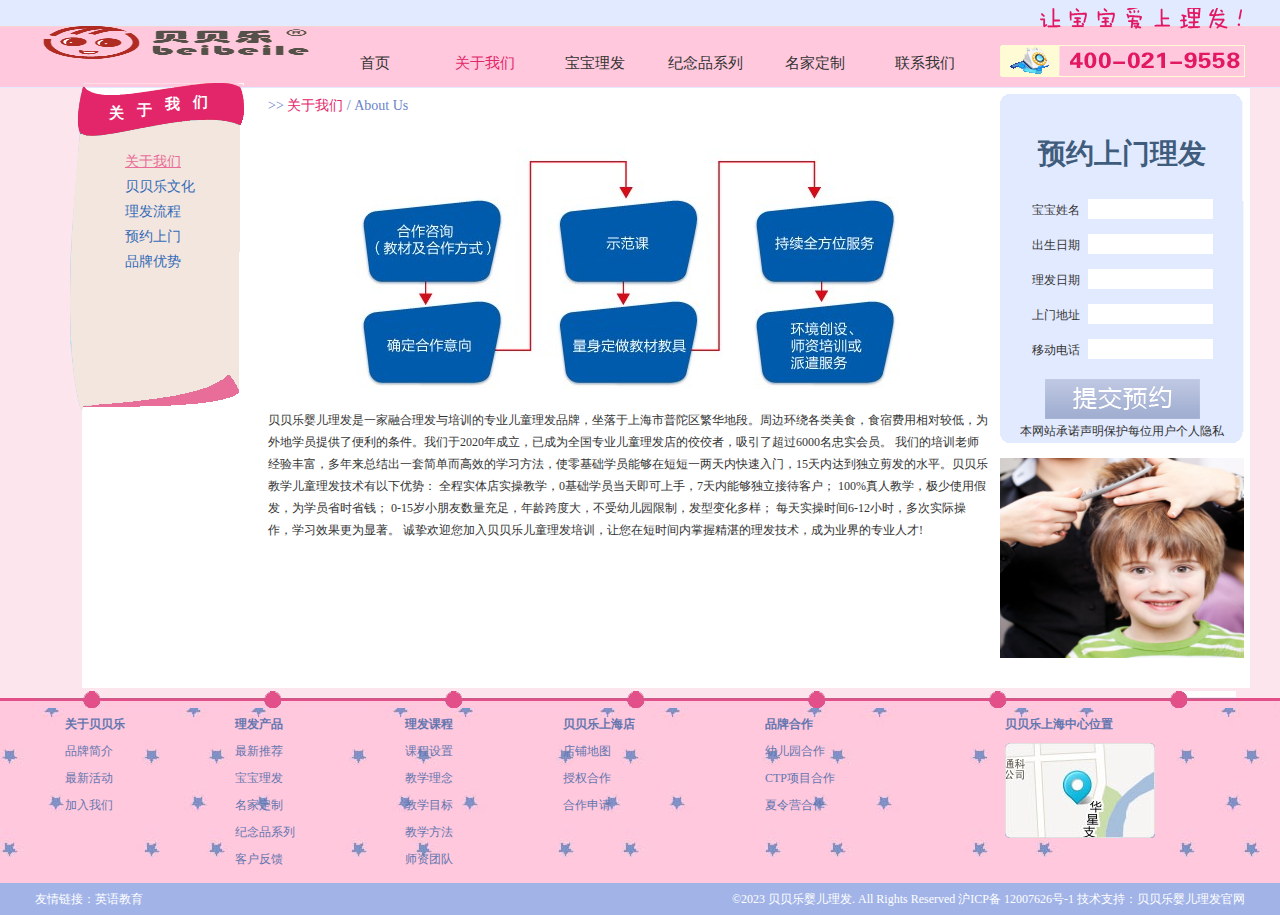
<file: about.html>
<!DOCTYPE html
    PUBLIC "-//W3C//DTD XHTML 1.0 Transitional//EN" "http://www.w3.org/TR/xhtml1/DTD/xhtml1-transitional.dtd">
<html xmlns="http://www.w3.org/1999/xhtml">


<head>
    <meta http-equiv="Content-Type" content="text/html; charset=utf-8" />
    <title>贝贝乐婴儿理发</title>
    <link type="text/css" href="css/css.css" rel="stylesheet" />
</head>

<body style="background:#fde5ee;">
    <div class="header">
        <div class="top">
            <h1 class="logo">
                <a href="index.html"><img src="images/logo.png" width="283" height="87" alt="贝贝乐婴儿理发" /></a>
            </h1>
            <ul class="nav">
                <li><a href="index.html">首页</a></li>
                <li class="navCur"><a href="about.html">关于我们</a></li>
                <li><a href="baby.html">宝宝理发</a></li>
                <li><a href="jinian.html">纪念品系列</a></li>
                <li><a href="mingjia.html">名家定制</a></li>
                <li><a href="contact.html">联系我们</a></li>
                <div class="clears"></div>
            </ul><!--nav/-->
            <img src="images/hengfu.png" width="205" height="22" class="hengfu" />
            <img src="images/phone.png" width="245" height="32" class="phone" />
        </div><!--top/-->
    </div><!--header/-->
    <div class="cont">
        <div class="contLeft">
            <div class="leftList">
                <h2>
                    <span class="ti1">关</span><span class="ti2">于</span><span class="ti3">我</span><span
                        class="ti4">们</span>
                </h2>
                <ul class="leftNav">
                    <li class="leftNavCur"><a href="#">关于我们</a></li>
                    <li><a href="#">贝贝乐文化</a></li>
                    <li><a href="#">理发流程</a></li>
                    <li><a href="#">预约上门</a></li>
                    <li><a href="#">品牌优势</a></li>
                </ul><!--leftNav/-->
            </div><!--leftList/-->
        </div><!--contLeft/-->
        <div class="contMid">
            <div class="positions">
                &gt;&gt; <span>关于我们</span> / About Us
            </div><!--positions/-->
            <div class="about">
                <div class="aboutimg"><img src="images/liucheng.jpg" width="546" height="266" /></div>

                贝贝乐婴儿理发是一家融合理发与培训的专业儿童理发品牌，坐落于上海市普陀区繁华地段。周边环绕各类美食，食宿费用相对较低，为外地学员提供了便利的条件。我们于2020年成立，已成为全国专业儿童理发店的佼佼者，吸引了超过6000名忠实会员。

                我们的培训老师经验丰富，多年来总结出一套简单而高效的学习方法，使零基础学员能够在短短一两天内快速入门，15天内达到独立剪发的水平。贝贝乐教学儿童理发技术有以下优势：

                全程实体店实操教学，0基础学员当天即可上手，7天内能够独立接待客户；
                100%真人教学，极少使用假发，为学员省时省钱；
                0-15岁小朋友数量充足，年龄跨度大，不受幼儿园限制，发型变化多样；
                每天实操时间6-12小时，多次实际操作，学习效果更为显著。

                诚挚欢迎您加入贝贝乐儿童理发培训，让您在短时间内掌握精湛的理发技术，成为业界的专业人才!

            </div><!--about/-->
        </div><!--contMid/-->
        <div class="contRight">
            <form class="login" style="position:static;">
                <h2>预约上门理发</h2>
                <div class="loginList">
                    <label>宝宝姓名</label>
                    <input type="text" />
                </div><!--loginList/-->
                <div class="loginList">
                    <label>出生日期</label>
                    <input type="text" />
                </div><!--loginList/-->
                <div class="loginList">
                    <label>理发日期</label>
                    <input type="text" />
                </div><!--loginList/-->
                <div class="loginList">
                    <label>上门地址</label>
                    <input type="text" />
                </div><!--loginList/-->
                <div class="loginList">
                    <label>移动电话</label>
                    <input type="text" />
                </div><!--loginList/-->
                <div class="sub">
                    <input type="image" src="images/sub.png" />
                </div><!--sub/-->
                <div class="loginText">
                    本网站承诺声明保护每位用户个人隐私
                </div>
            </form><!--login/-->
            <br />
            <img src="images/Flash.jpg" width="244" height="200" />
        </div><!--contRight/-->
        <div class="clears"></div>
    </div><!--cont/-->
    <div class="footNav">
        <div class="footNavBox">
            <img src="images/yuan.png" width="1201" height="17" class="yuan" />
            <ul class="fot1">
                <li><strong><a href="#">关于贝贝乐</a></strong></li>
                <li><a href="#">品牌简介</a></li>
                <li><a href="#">最新活动</a></li>
                <li><a href="#">加入我们</a></li>
            </ul>
            <ul class="fot2">
                <li><strong><a href="#">理发产品</a></strong></li>
                <li><a href="#">最新推荐</a></li>
                <li><a href="#">宝宝理发</a></li>
                <li><a href="#">名家定制</a></li>
                <li><a href="#">纪念品系列</a></li>
                <li><a href="#">客户反馈</a></li>
            </ul>
            <ul class="fot3">
                <li><strong><a href="#">理发课程</a></strong></li>
                <li><a href="#">课程设置</a></li>
                <li><a href="#">教学理念</a></li>
                <li><a href="#">教学目标</a></li>
                <li><a href="#">教学方法</a></li>
                <li><a href="#">师资团队</a></li>
            </ul>
            <ul class="fot4">
                <li><strong><a href="#">贝贝乐上海店</a></strong></li>
                <li><a href="#">店铺地图</a></li>
                <li><a href="#">授权合作</a></li>
                <li><a href="#">合作申请</a></li>
            </ul>
            <ul class="fot5">
                <li><strong><a href="#">品牌合作</a></strong></li>
                <li><a href="#">幼儿园合作</a></li>
                <li><a href="#">CTP项目合作</a></li>
                <li><a href="#">夏令营合作</a></li>
            </ul>
            <ul class="fot6">
                <li><strong><a href="#">贝贝乐上海中心位置</a></strong></li>
                <li>
                    <img src="images/footMap.jpg" width="150" height="95" />
                </li>
            </ul>
            <div class="clears"></div>
        </div><!--footNavBox-->
    </div><!--footNav-->
    <div class="footer">
        <div class="copy">
            友情链接：英语教育
            <span class="copyRight">
                ©2023 贝贝乐婴儿理发. All Rights Reserved 沪ICP备 12007626号-1
                技术支持：<a href="https://youku.com/" target="_blank">贝贝乐婴儿理发官网</a>
            </span>
        </div><!--copy/-->
    </div><!--footer/-->
</body>

</html>
</file>
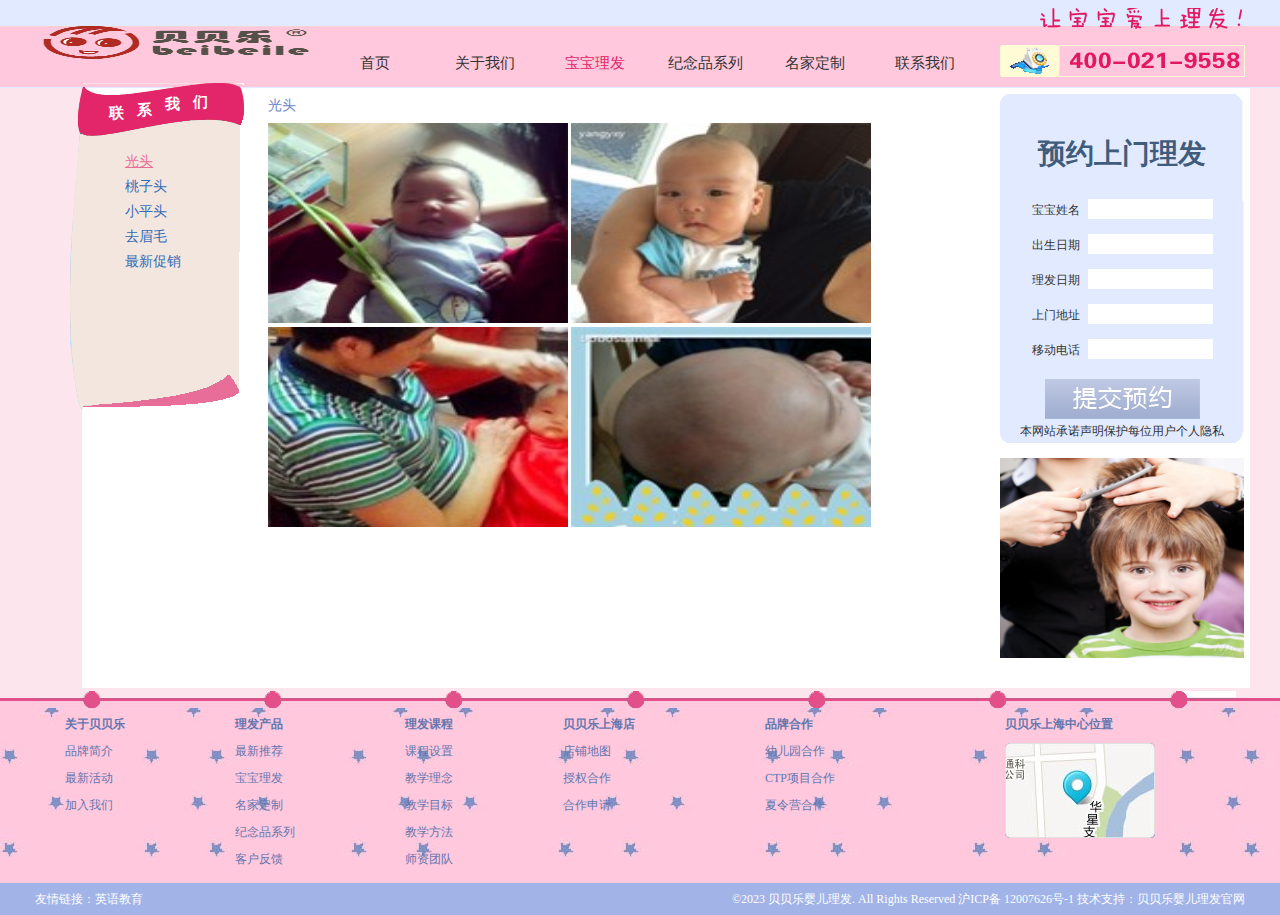
<file: baby.html>
<!DOCTYPE html
    PUBLIC "-//W3C//DTD XHTML 1.0 Transitional//EN" "http://www.w3.org/TR/xhtml1/DTD/xhtml1-transitional.dtd">
<html xmlns="http://www.w3.org/1999/xhtml">

<head>
    <meta http-equiv="Content-Type" content="text/html; charset=utf-8" />
    <title>贝贝乐婴儿理发</title>
    <link type="text/css" href="css/css.css" rel="stylesheet" />
</head>

<body style="background:#fde5ee;">
    <div class="header">
        <div class="top">
            <h1 class="logo">
                <a href="index.html"><img src="images/logo.png" width="283" height="87" alt="贝贝乐婴儿理发" /></a>
            </h1>
            <ul class="nav">
                <li><a href="index.html">首页</a></li>
                <li><a href="about.html">关于我们</a></li>
                <li class="navCur"><a href="baby.html">宝宝理发</a></li>
                <li><a href="jinian.html">纪念品系列</a></li>
                <li><a href="mingjia.html">名家定制</a></li>
                <li><a href="contact.html">联系我们</a></li>
                <div class="clears"></div>
            </ul><!--nav/-->
            <img src="images/hengfu.png" width="205" height="22" class="hengfu" />
            <img src="images/phone.png" width="245" height="32" class="phone" />
        </div><!--top/-->
    </div><!--header/-->
    <div class="cont">
        <div class="contLeft">
            <div class="leftList">
                <h2>
                    <span class="ti1">联</span><span class="ti2">系</span><span class="ti3">我</span><span
                        class="ti4">们</span>
                </h2>
                <ul class="leftNav">
                    <li class="leftNavCur"><a href="#">光头</a></li>
                    <li><a href="#">桃子头</a></li>
                    <li><a href="#">小平头</a></li>
                    <li><a href="#">去眉毛</a></li>
                    <li><a href="#">最新促销</a></li>
                </ul><!--leftNav/-->
            </div><!--leftList/-->
        </div><!--contLeft/-->
        <div class="contMid">
            <div class="positions">光头</div><!--positions/-->
            <div class="baby">
                <img src="images/guang1.jpg" alt="可爱的小光头" width="300" height="200" />
                <img src="images/guang2.jpg" alt="可爱的小光头" width="300" height="200" />
                <img src="images/guang3.jpg" alt="可爱的小光头" width="300" height="200" />
                <img src="images/guang4.jpg" alt="可爱的小光头" width="300" height="200" />
            </div><!--baby/-->
        </div><!--contMid/-->
        <div class="contRight">
            <form class="login" style="position:static;">
                <h2>预约上门理发</h2>
                <div class="loginList">
                    <label>宝宝姓名</label>
                    <input type="text" />
                </div><!--loginList/-->
                <div class="loginList">
                    <label>出生日期</label>
                    <input type="text" />
                </div><!--loginList/-->
                <div class="loginList">
                    <label>理发日期</label>
                    <input type="text" />
                </div><!--loginList/-->
                <div class="loginList">
                    <label>上门地址</label>
                    <input type="text" />
                </div><!--loginList/-->
                <div class="loginList">
                    <label>移动电话</label>
                    <input type="text" />
                </div><!--loginList/-->
                <div class="sub">
                    <input type="image" src="images/sub.png" />
                </div><!--sub/-->
                <div class="loginText">
                    本网站承诺声明保护每位用户个人隐私
                </div>
            </form><!--login/-->
            <br />
            <img src="images/Flash.jpg" width="244" height="200" />
        </div><!--contRight/-->
        <div class="clears"></div>
    </div><!--cont/-->
    <div class="footNav">
        <div class="footNavBox">
            <img src="images/yuan.png" width="1201" height="17" class="yuan" />
            <ul class="fot1">
                <li><strong><a href="#">关于贝贝乐</a></strong></li>
                <li><a href="#">品牌简介</a></li>
                <li><a href="#">最新活动</a></li>
                <li><a href="#">加入我们</a></li>
            </ul>
            <ul class="fot2">
                <li><strong><a href="#">理发产品</a></strong></li>
                <li><a href="#">最新推荐</a></li>
                <li><a href="#">宝宝理发</a></li>
                <li><a href="#">名家定制</a></li>
                <li><a href="#">纪念品系列</a></li>
                <li><a href="#">客户反馈</a></li>
            </ul>
            <ul class="fot3">
                <li><strong><a href="#">理发课程</a></strong></li>
                <li><a href="#">课程设置</a></li>
                <li><a href="#">教学理念</a></li>
                <li><a href="#">教学目标</a></li>
                <li><a href="#">教学方法</a></li>
                <li><a href="#">师资团队</a></li>
            </ul>
            <ul class="fot4">
                <li><strong><a href="#">贝贝乐上海店</a></strong></li>
                <li><a href="#">店铺地图</a></li>
                <li><a href="#">授权合作</a></li>
                <li><a href="#">合作申请</a></li>
            </ul>
            <ul class="fot5">
                <li><strong><a href="#">品牌合作</a></strong></li>
                <li><a href="#">幼儿园合作</a></li>
                <li><a href="#">CTP项目合作</a></li>
                <li><a href="#">夏令营合作</a></li>
            </ul>
            <ul class="fot6">
                <li><strong><a href="#">贝贝乐上海中心位置</a></strong></li>
                <li>
                    <img src="images/footMap.jpg" width="150" height="95" />
                </li>
            </ul>
            <div class="clears"></div>
        </div><!--footNavBox-->
    </div><!--footNav-->
    <div class="footer">
        <div class="copy">
            友情链接：英语教育
            <span class="copyRight">
                ©2023 贝贝乐婴儿理发. All Rights Reserved 沪ICP备 12007626号-1
                技术支持：<a href="https://youku.com/" target="_blank">贝贝乐婴儿理发官网</a>
            </span>
        </div><!--copy/-->
    </div><!--footer/-->
</body>

</html>
</file>
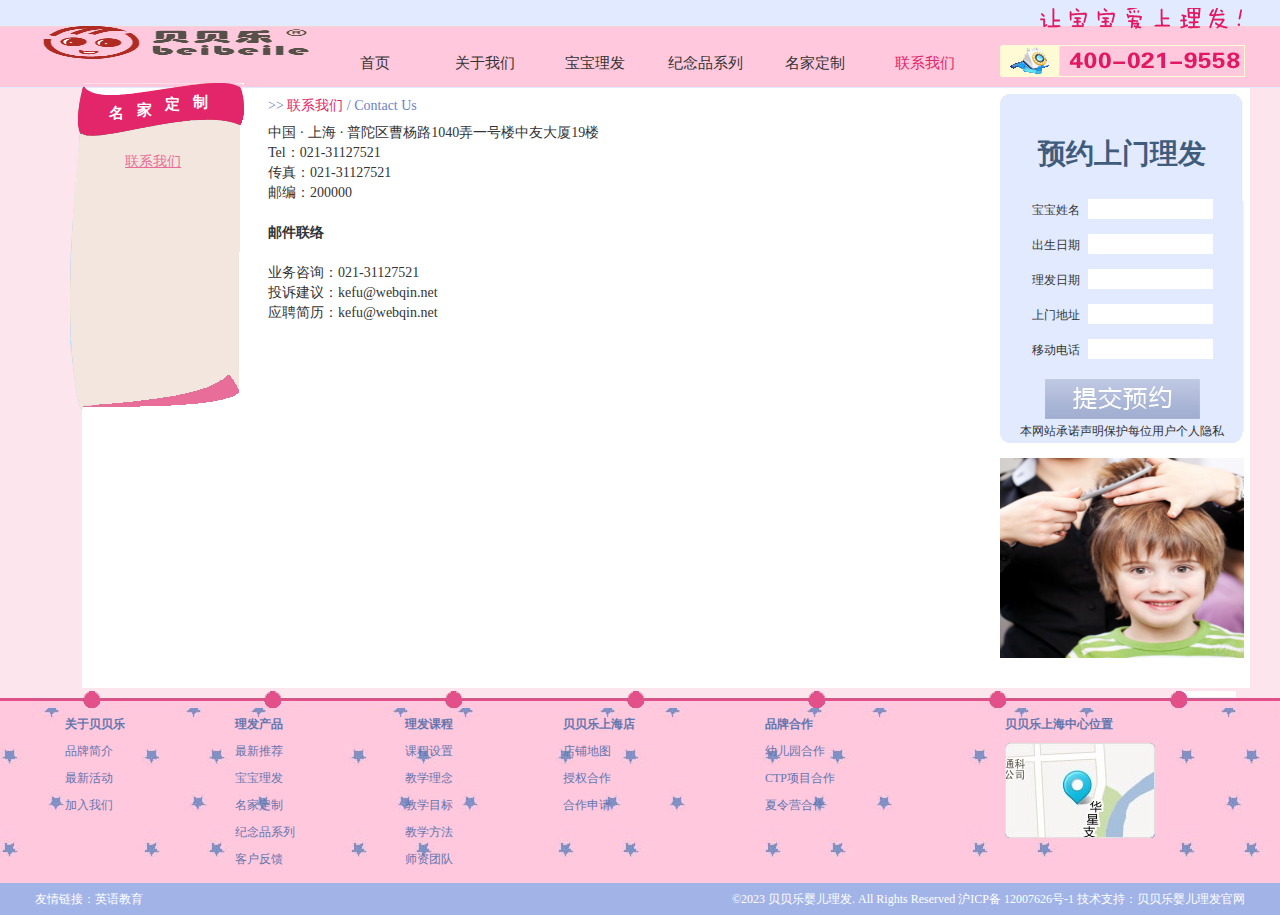
<file: contact.html>
<!DOCTYPE html
    PUBLIC "-//W3C//DTD XHTML 1.0 Transitional//EN" "http://www.w3.org/TR/xhtml1/DTD/xhtml1-transitional.dtd">
<html xmlns="http://www.w3.org/1999/xhtml">

<head>
    <meta http-equiv="Content-Type" content="text/html; charset=utf-8" />
    <title>贝贝乐婴儿理发</title>
    <link type="text/css" href="css/css.css" rel="stylesheet" />
</head>

<body style="background:#fde5ee;">
    <div class="header">
        <div class="top">
            <h1 class="logo">
                <a href="index.html"><img src="images/logo.png" width="283" height="87" alt="贝贝乐婴儿理发" /></a>
            </h1>
            <ul class="nav">
                <li><a href="index.html">首页</a></li>
                <li><a href="about.html">关于我们</a></li>
                <li><a href="baby.html">宝宝理发</a></li>
                <li><a href="jinian.html">纪念品系列</a></li>
                <li><a href="mingjia.html">名家定制</a></li>
                <li class="navCur"><a href="contact.html">联系我们</a></li>
                <div class="clears"></div>
            </ul><!--nav/-->
            <img src="images/hengfu.png" width="205" height="22" class="hengfu" />
            <img src="images/phone.png" width="245" height="32" class="phone" />
        </div><!--top/-->
    </div><!--header/-->
    <div class="cont">
        <div class="contLeft">
            <div class="leftList">
                <h2>
                    <span class="ti1">名</span><span class="ti2">家</span><span class="ti3">定</span><span
                        class="ti4">制</span>
                </h2>
                <ul class="leftNav">
                    <li class="leftNavCur"><a href="#">联系我们</a></li>
                </ul><!--leftNav/-->
            </div><!--leftList/-->
        </div><!--contLeft/-->
        <div class="contMid">
            <div class="positions">
                &gt;&gt; <span>联系我们</span> / Contact Us
            </div><!--positions/-->
            <div class="contact">
                中国 · 上海 · 普陀区曹杨路1040弄一号楼中友大厦19楼<br />
                Tel：021-31127521 <br />
                传真：021-31127521 <br />
                邮编：200000<br /><br />
                <strong>邮件联络</strong><br /><br />

                业务咨询：021-31127521<br />
                投诉建议：kefu@webqin.net <br />
                应聘简历：kefu@webqin.net<br /><br />
            </div><!--contact/-->
        </div><!--contMid/-->
        <div class="contRight">
            <form class="login" style="position:static;">
                <h2>预约上门理发</h2>
                <div class="loginList">
                    <label>宝宝姓名</label>
                    <input type="text" />
                </div><!--loginList/-->
                <div class="loginList">
                    <label>出生日期</label>
                    <input type="text" />
                </div><!--loginList/-->
                <div class="loginList">
                    <label>理发日期</label>
                    <input type="text" />
                </div><!--loginList/-->
                <div class="loginList">
                    <label>上门地址</label>
                    <input type="text" />
                </div><!--loginList/-->
                <div class="loginList">
                    <label>移动电话</label>
                    <input type="text" />
                </div><!--loginList/-->
                <div class="sub">
                    <input type="image" src="images/sub.png" />
                </div><!--sub/-->
                <div class="loginText">
                    本网站承诺声明保护每位用户个人隐私
                </div>
            </form><!--login/-->
            <br />
            <img src="images/Flash.jpg" width="244" height="200"/>
        </div><!--contRight/-->
        <div class="clears"></div>
    </div><!--cont/-->
    <div class="footNav">
        <div class="footNavBox">
            <img src="images/yuan.png" width="1201" height="17" class="yuan" />
            <ul class="fot1">
                <li><strong><a href="#">关于贝贝乐</a></strong></li>
                <li><a href="#">品牌简介</a></li>
                <li><a href="#">最新活动</a></li>
                <li><a href="#">加入我们</a></li>
            </ul>
            <ul class="fot2">
                <li><strong><a href="#">理发产品</a></strong></li>
                <li><a href="#">最新推荐</a></li>
                <li><a href="#">宝宝理发</a></li>
                <li><a href="#">名家定制</a></li>
                <li><a href="#">纪念品系列</a></li>
                <li><a href="#">客户反馈</a></li>
            </ul>
            <ul class="fot3">
                <li><strong><a href="#">理发课程</a></strong></li>
                <li><a href="#">课程设置</a></li>
                <li><a href="#">教学理念</a></li>
                <li><a href="#">教学目标</a></li>
                <li><a href="#">教学方法</a></li>
                <li><a href="#">师资团队</a></li>
            </ul>
            <ul class="fot4">
                <li><strong><a href="#">贝贝乐上海店</a></strong></li>
                <li><a href="#">店铺地图</a></li>
                <li><a href="#">授权合作</a></li>
                <li><a href="#">合作申请</a></li>
            </ul>
            <ul class="fot5">
                <li><strong><a href="#">品牌合作</a></strong></li>
                <li><a href="#">幼儿园合作</a></li>
                <li><a href="#">CTP项目合作</a></li>
                <li><a href="#">夏令营合作</a></li>
            </ul>
            <ul class="fot6">
                <li><strong><a href="#">贝贝乐上海中心位置</a></strong></li>
                <li>
                    <img src="images/footMap.jpg" width="150" height="95" />
                </li>
            </ul>
            <div class="clears"></div>
        </div><!--footNavBox-->
    </div><!--footNav-->
    <div class="footer">
        <div class="copy">
            友情链接：英语教育
            <span class="copyRight">
                ©2023 贝贝乐婴儿理发. All Rights Reserved 沪ICP备 12007626号-1
                技术支持：<a href="https://youku.com/" target="_blank">贝贝乐婴儿理发官网</a>
            </span>
        </div><!--copy/-->
    </div><!--footer/-->
</body>

</html>
</file>
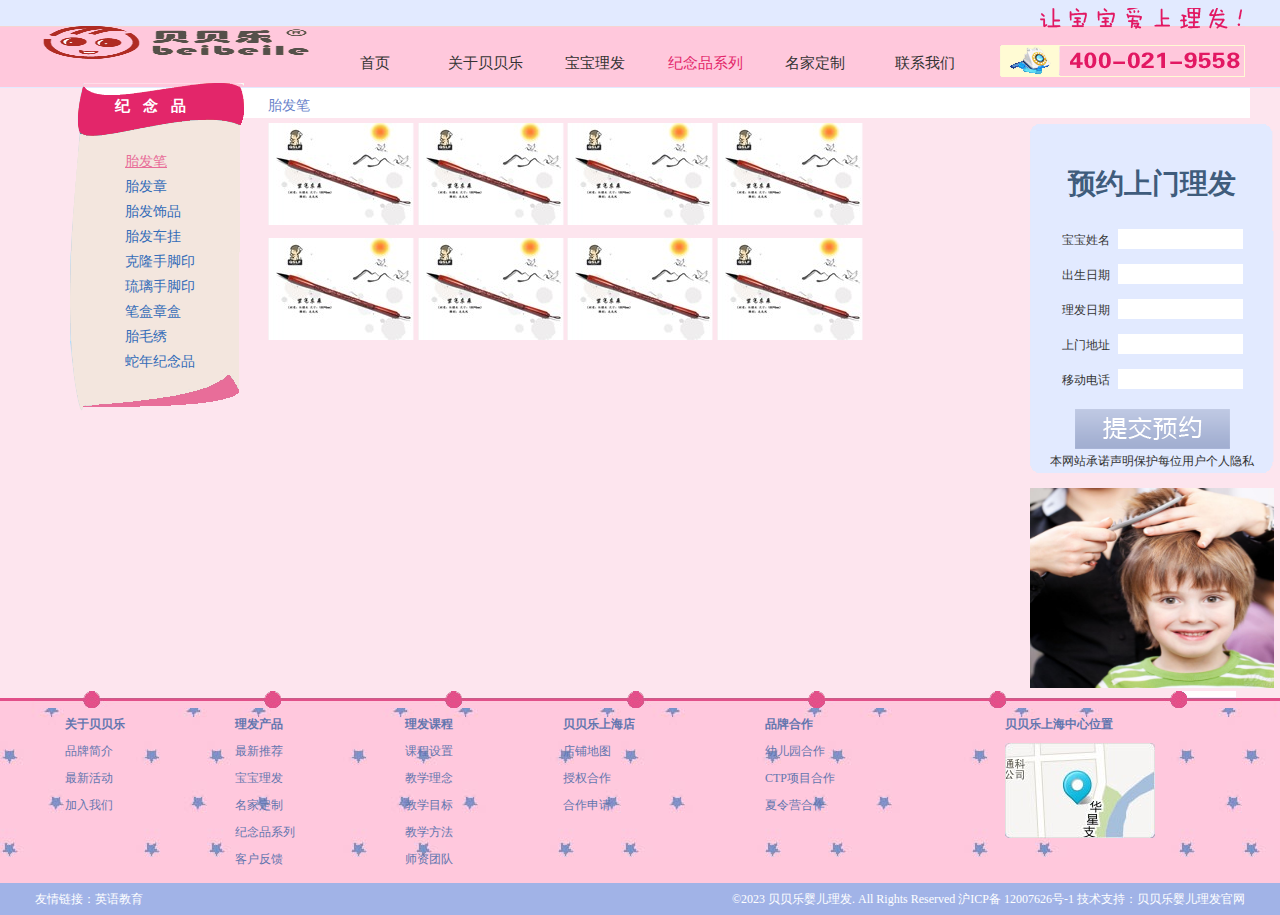
<file: jinian.html>
<!DOCTYPE html
  PUBLIC "-//W3C//DTD XHTML 1.0 Transitional//EN" "http://www.w3.org/TR/xhtml1/DTD/xhtml1-transitional.dtd">
<html xmlns="http://www.w3.org/1999/xhtml">

<head>
  <meta http-equiv="Content-Type" content="text/html; charset=utf-8" />
  <title>贝贝乐婴儿理发</title>
  <link type="text/css" href="css/css.css" rel="stylesheet" />
</head>

<body style="background:#fde5ee;">
  <div class="header">
    <div class="top">
      <h1 class="logo">
        <a href="index.html"><img src="images/logo.png" width="283" height="87" alt="贝贝乐婴儿理发" /></a>
      </h1>
      <ul class="nav">
        <li><a href="index.html">首页</a></li>
        <li><a href="about.html">关于贝贝乐</a></li>
        <li><a href="baby.html">宝宝理发</a></li>
        <li class="navCur"><a href="jinian.html">纪念品系列</a></li>
        <li><a href="mingjia.html">名家定制</a></li>
        <li><a href="contact.html">联系我们</a></li>
        <div class="clears"></div>
      </ul><!--nav/-->
      <img src="images/hengfu.png" width="205" height="22" class="hengfu" />
      <img src="images/phone.png" width="245" height="32" class="phone" />
    </div><!--top/-->
  </div><!--header/-->
  <div class="cont">
    <div class="contLeft">
      <div class="leftList">
        <h2>
          <span class="ti">纪念品</span>
        </h2>
        <ul class="leftNav">
          <li class="leftNavCur"><a href="#">胎发笔</a></li>
          <li><a href="#">胎发章</a></li>
          <li><a href="#">胎发饰品</a></li>
          <li><a href="#">胎发车挂</a></li>
          <li><a href="#">克隆手脚印</a></li>
          <li><a href="#">琉璃手脚印</a></li>
          <li><a href="#">笔盒章盒</a></li>
          <li><a href="#">胎毛绣</a></li>
          <li><a href="#">蛇年纪念品</a></li>
        </ul><!--leftNav/-->
      </div><!--leftList/-->
    </div><!--contLeft/-->
    <div class="contMid">
      <div class="positions">胎发笔
      <div class="jinian">
        <img src="images/jinian.jpg" width="146" height="102" />
        <img src="images/jinian.jpg" width="146" height="102" />
        <img src="images/jinian.jpg" width="146" height="102" />
        <img src="images/jinian.jpg" width="146" height="102" />
        <img src="images/jinian.jpg" width="146" height="102" />
        <img src="images/jinian.jpg" width="146" height="102" />
        <img src="images/jinian.jpg" width="146" height="102" />
        <img src="images/jinian.jpg" width="146" height="102" />
      </div><!--jinian/-->
    </div><!--contMid/-->
    

        <div class="clears"></div>
      </div><!--baby/-->
    </div><!--contMid/-->
    <div class="contRight">
      <form class="login" style="position:static;">
        <h2>预约上门理发</h2>
        <div class="loginList">
          <label>宝宝姓名</label>
          <input type="text" />
        </div><!--loginList/-->
        <div class="loginList">
          <label>出生日期</label>
          <input type="text" />
        </div><!--loginList/-->
        <div class="loginList">
          <label>理发日期</label>
          <input type="text" />
        </div><!--loginList/-->
        <div class="loginList">
          <label>上门地址</label>
          <input type="text" />
        </div><!--loginList/-->
        <div class="loginList">
          <label>移动电话</label>
          <input type="text" />
        </div><!--loginList/-->
        <div class="sub">
          <input type="image" src="images/sub.png" />
        </div><!--sub/-->
        <div class="loginText">
          本网站承诺声明保护每位用户个人隐私
        </div>
      </form><!--login/-->
      <br />
      <img src="images/Flash.jpg" width="244" height="200" />
    </div><!--contRight/-->
    <div class="clears"></div>
  </div><!--cont/-->
  <div class="footNav">
    <div class="footNavBox">
      <img src="images/yuan.png" width="1201" height="17" class="yuan" />
      <ul class="fot1">
        <li><strong><a href="#">关于贝贝乐</a></strong></li>
        <li><a href="#">品牌简介</a></li>
        <li><a href="#">最新活动</a></li>
        <li><a href="#">加入我们</a></li>
      </ul>
      <ul class="fot2">
        <li><strong><a href="#">理发产品</a></strong></li>
        <li><a href="#">最新推荐</a></li>
        <li><a href="#">宝宝理发</a></li>
        <li><a href="#">名家定制</a></li>
        <li><a href="#">纪念品系列</a></li>
        <li><a href="#">客户反馈</a></li>
      </ul>
      <ul class="fot3">
        <li><strong><a href="#">理发课程</a></strong></li>
        <li><a href="#">课程设置</a></li>
        <li><a href="#">教学理念</a></li>
        <li><a href="#">教学目标</a></li>
        <li><a href="#">教学方法</a></li>
        <li><a href="#">师资团队</a></li>
      </ul>
      <ul class="fot4">
        <li><strong><a href="#">贝贝乐上海店</a></strong></li>
        <li><a href="#">店铺地图</a></li>
        <li><a href="#">授权合作</a></li>
        <li><a href="#">合作申请</a></li>
      </ul>
      <ul class="fot5">
        <li><strong><a href="#">品牌合作</a></strong></li>
        <li><a href="#">幼儿园合作</a></li>
        <li><a href="#">CTP项目合作</a></li>
        <li><a href="#">夏令营合作</a></li>
      </ul>
      <ul class="fot6">
        <li><strong><a href="#">贝贝乐上海中心位置</a></strong></li>
        <li>
          <img src="images/footMap.jpg" width="150" height="95" />
        </li>
      </ul>
      <div class="clears"></div>
    </div><!--footNavBox-->
  </div><!--footNav-->
  <div class="footer">
    <div class="copy">
      友情链接：英语教育
      <span class="copyRight">
        ©2023 贝贝乐婴儿理发. All Rights Reserved 沪ICP备 12007626号-1
        技术支持：<a href="https://youku.com/" target="_blank">贝贝乐婴儿理发官网</a>
      </span>
    </div><!--copy/-->
  </div><!--footer/-->
</body>

</html>
</file>
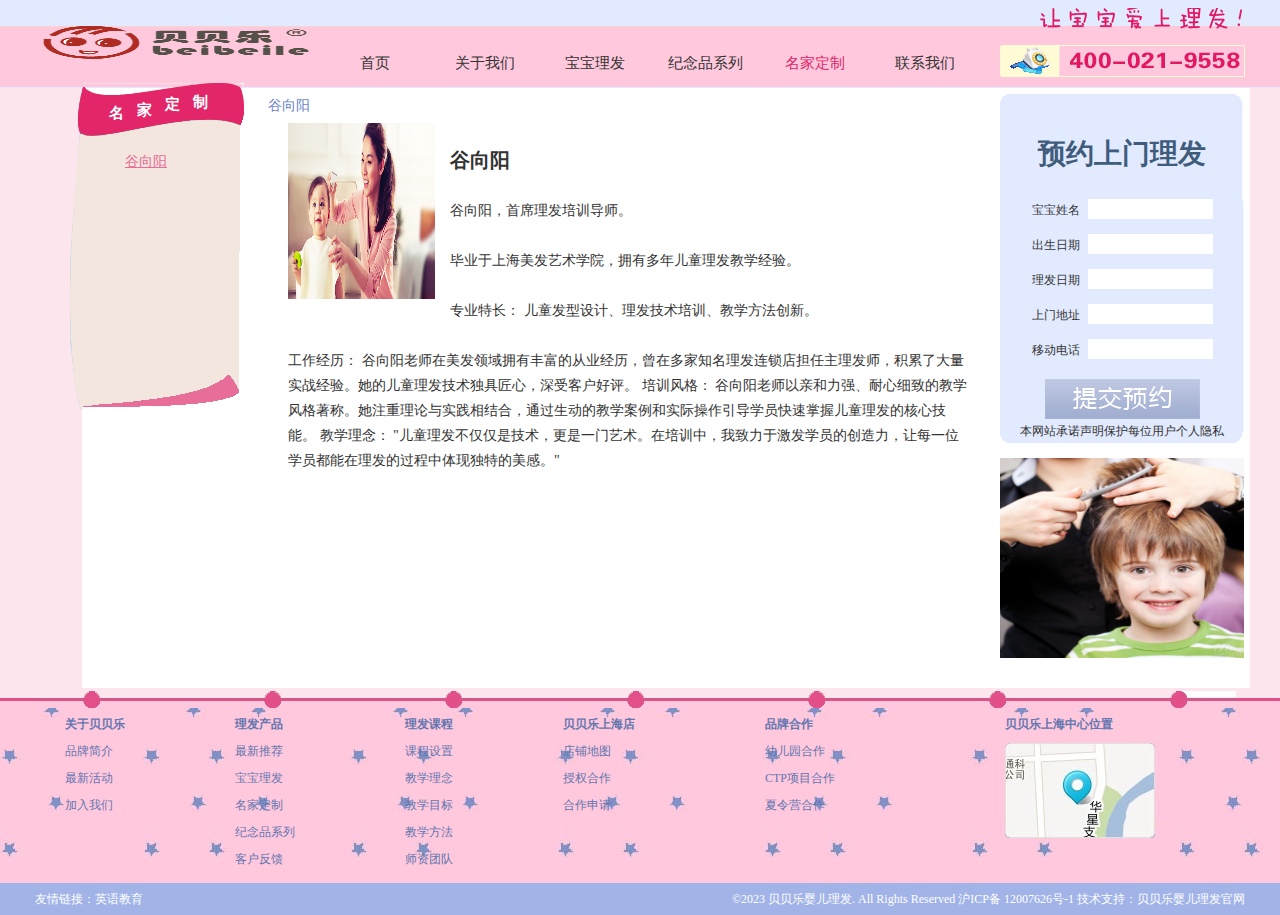
<file: mingjia.html>
<!DOCTYPE html PUBLIC "-//W3C//DTD XHTML 1.0 Transitional//EN" "http://www.w3.org/TR/xhtml1/DTD/xhtml1-transitional.dtd">
<html xmlns="http://www.w3.org/1999/xhtml">

<head>
    <meta http-equiv="Content-Type" content="text/html; charset=utf-8" />
    <title>贝贝乐婴儿理发</title>
    <link type="text/css" href="css/css.css" rel="stylesheet" />
</head>

<body style="background:#fde5ee;">
    <div class="header">
        <div class="top">
            <h1 class="logo">
                <a href="index.html"><img src="images/logo.png" width="283" height="87" alt="贝贝乐婴儿理发" /></a>
            </h1>
            <ul class="nav">
                <li><a href="index.html">首页</a></li>
                <li><a href="about.html">关于我们</a></li>
                <li><a href="baby.html">宝宝理发</a></li>
                <li><a href="jinian.html">纪念品系列</a></li>
                <li class="navCur"><a href="mingjia.html">名家定制</a></li>
                <li><a href="contact.html">联系我们</a></li>
                <div class="clears"></div>
            </ul><!--nav/-->
            <img src="images/hengfu.png" width="205" height="22" class="hengfu" />
            <img src="images/phone.png" width="245" height="32" class="phone" />
        </div><!--top/-->
    </div><!--header/-->
    <div class="cont">
        <div class="contLeft">
            <div class="leftList">
                <h2>
                    <span class="ti1">名</span><span class="ti2">家</span><span class="ti3">定</span><span class="ti4">制</span>
                </h2>
                <ul class="leftNav">
                    <li class="leftNavCur"><a href="#">谷向阳</a></li>
                </ul><!--leftNav/-->
            </div><!--leftList/-->
        </div><!--contLeft/-->
        <div class="contMid">
            <div class="positions">谷向阳
            </div><!--positions/-->
            <div class="mingjia">
                <img class="mingjiaimg" src="images/mingjia.jpg" width="147" height="176" /><br />
                <strong style="font-size:20px;">谷向阳</strong><br /><br />
                谷向阳，首席理发培训导师。<br /><br />

                毕业于上海美发艺术学院，拥有多年儿童理发教学经验。<br />
                <br />
                专业特长： 儿童发型设计、理发技术培训、教学方法创新。<br />
                <br />
                工作经历： 谷向阳老师在美发领域拥有丰富的从业经历，曾在多家知名理发连锁店担任主理发师，积累了大量实战经验。她的儿童理发技术独具匠心，深受客户好评。
                培训风格： 谷向阳老师以亲和力强、耐心细致的教学风格著称。她注重理论与实践相结合，通过生动的教学案例和实际操作引导学员快速掌握儿童理发的核心技能。

                教学理念： "儿童理发不仅仅是技术，更是一门艺术。在培训中，我致力于激发学员的创造力，让每一位学员都能在理发的过程中体现独特的美感。"

            </div><!--mingjia/-->
        </div><!--contMid/-->
        <div class="contRight">
            <form class="login" style="position:static;">
                <h2>预约上门理发</h2>
                <div class="loginList">
                    <label>宝宝姓名</label>
                    <input type="text" />
                </div><!--loginList/-->
                <div class="loginList">
                    <label>出生日期</label>
                    <input type="text" />
                </div><!--loginList/-->
                <div class="loginList">
                    <label>理发日期</label>
                    <input type="text" />
                </div><!--loginList/-->
                <div class="loginList">
                    <label>上门地址</label>
                    <input type="text" />
                </div><!--loginList/-->
                <div class="loginList">
                    <label>移动电话</label>
                    <input type="text" />
                </div><!--loginList/-->
                <div class="sub">
                    <input type="image" src="images/sub.png" />
                </div><!--sub/-->
                <div class="loginText">
                    本网站承诺声明保护每位用户个人隐私
                </div>
            </form><!--login/-->
            <br />
            <img src="images/Flash.jpg" width="244" height="200"/>
        </div><!--contRight/-->
        <div class="clears"></div>
    </div><!--cont/-->
    <div class="footNav">
      <div class="footNavBox">
          <img src="images/yuan.png" width="1201" height="17" class="yuan" />
          <ul class="fot1">
              <li><strong><a href="#">关于贝贝乐</a></strong></li>
              <li><a href="#">品牌简介</a></li>
              <li><a href="#">最新活动</a></li>
              <li><a href="#">加入我们</a></li>
          </ul>
          <ul class="fot2">
              <li><strong><a href="#">理发产品</a></strong></li>
              <li><a href="#">最新推荐</a></li>
              <li><a href="#">宝宝理发</a></li>
              <li><a href="#">名家定制</a></li>
              <li><a href="#">纪念品系列</a></li>
              <li><a href="#">客户反馈</a></li>
          </ul>
          <ul class="fot3">
              <li><strong><a href="#">理发课程</a></strong></li>
              <li><a href="#">课程设置</a></li>
              <li><a href="#">教学理念</a></li>
              <li><a href="#">教学目标</a></li>
              <li><a href="#">教学方法</a></li>
              <li><a href="#">师资团队</a></li>
          </ul>
          <ul class="fot4">
              <li><strong><a href="#">贝贝乐上海店</a></strong></li>
              <li><a href="#">店铺地图</a></li>
              <li><a href="#">授权合作</a></li>
              <li><a href="#">合作申请</a></li>
          </ul>
          <ul class="fot5">
              <li><strong><a href="#">品牌合作</a></strong></li>
              <li><a href="#">幼儿园合作</a></li>
              <li><a href="#">CTP项目合作</a></li>
              <li><a href="#">夏令营合作</a></li>
          </ul>
          <ul class="fot6">
              <li><strong><a href="#">贝贝乐上海中心位置</a></strong></li>
              <li>
                  <img src="images/footMap.jpg" width="150" height="95" />
              </li>
          </ul>
          <div class="clears"></div>
      </div><!--footNavBox-->
  </div><!--footNav-->
  <div class="footer">
      <div class="copy">
          友情链接：英语教育
          <span class="copyRight">
              ©2023 贝贝乐婴儿理发. All Rights Reserved 沪ICP备 12007626号-1
              技术支持：<a href="https://youku.com/" target="_blank">贝贝乐婴儿理发官网</a>
          </span>
      </div><!--copy/-->
  </div><!--footer/-->
</body>

</html>
</file>
<file: css/css.css>
@charset "utf-8";
/* CSS Document */
html, body, div, span, applet, object, iframe, h1, h2, h3, h4, h5, h6, p, blockquote, pre, a, abbr, acronym, address, big, cite, code, del, dfn, em, img, ins, kbd, q, s, samp, small, strike, strong, sub, sup, tt, var, b, u, i, center, dl, dt, dd, ol, ul, li, fieldset, form, label, legend, table, caption, tbody, tfoot, thead, tr, th, td, article, aside, canvas, details, embed, figure, figcaption, footer, header, hgroup, menu, nav, output, ruby, section, summary, time, mark, audio, video, select{margin: 0;padding: 0;border: 0;}
table{ border-collapse:collapse;}
body{font-size:12px;color:#333; font-family:"微软雅黑";}
img,a{border:0; text-decoration:none;}
ol, ul {list-style: none; }
.clears{ clear:both;}
a{color:#333;}
a:hover{color:#F00;}

/*header*/
.header{width:100%;height:88px; background:url(../images/topBg.png) left top repeat-x;}
.top{width:1210px;margin:0 auto;height:88px; position:relative;}

/*nav*/
.nav{width:665px; position:absolute;left:285px;top:48px;}
.nav li{float:left;width:110px;float:left;font-size:15px;height:30px;line-height:30px; text-align:center;}
.nav a:hover,.nav li.navCur a{color:#e3266a;}
.hengfu{ position:absolute;right:0;top:8px;}
.phone{ position:absolute;right:0;top:45px;}

/*banner*/
.banner{ position:relative;width:100%;height:570px; background:#fffabe url(../images/banner.jpg) left top no-repeat;}
.loginBox{width:1210px;height:570px;margin:0 auto; position:relative;}
.login{width:244px;height:349px; background:url(../images/login.png) left top no-repeat; text-align:center; position:absolute;right:0;top:15px;}
.login h2{height:60px;line-height:60px;padding-top:30px;font-size:28px;color:#3f5c7c;}
.loginList{height:20px;line-height:20px;margin-top:15px;}
.loginList label{margin-right:5px;}
.loginList input{margin:0;padding:0;border:0; background:none; background:#fff;width:125px;height:20px;}
.sub{padding:20px 0 0 0;}
.loginText{height:25px;line-height:25px;}
.ban2{ position:absolute;right:5px;bottom:20px;width:233px;height:175px;}

/*hengfu2*/
.hengfu2{ background:#e2eaff; text-align:center;}
.hengfu3{width:1210px;margin:5px auto; display:none;}
.hengfu2{}
.hengLink{width:1222px;margin:0 auto; position:relative;height:107px; background:url(../images/hengfu2.jpg) center center no-repeat;}
.hengLink span{display:block;position:absolute;width:300px;height:100px; cursor:pointer;}
.hengLink span.spanCur{ background:url(../images/touming2.png)}
.hengLink1{left:0;top:2px;}
.hengLink2{left:480px;top:2px;}
.hengLink3{right:0;top:2px;}

/*footNav*/
.footNav{width:100%;border-top:#e24f89 3px solid; background:#ffc8dc url(../images/footNav.jpg) left top repeat-x;margin-top:10px;}
.footNavBox{width:1210px;margin:0 auto;padding:10px 0; position:relative;}
.footNavBox ul{float:left;}
.fot1{margin-left:30px;}
.fot2{margin-left:110px;}
.fot3{margin-left:110px;}
.fot4{margin-left:110px;}
.fot5{margin-left:130px;}
.fot6{margin-left:170px;}
.footNavBox li{padding:5px 0;}
.footNavBox ul a{color:#6376af;}
.yuan{ position:absolute;top:-10px;left:0;}

/*footer.*/
.footer{height:32px;line-height:32px; background:#a1b3e7;color:#fff;}
.footer a{color:#fff;}
.copy{width:1210px;margin:0 auto; position:relative;}
.copyRight{ position:absolute;right:0;top:0;}

/*cont*/
.cont{width:1168px; background:#fff;margin:0 auto;padding:0 0 30px 0;position:relative;left:26px;}
.contLeft{width:174px;float:left;}
.leftList{width:174px;height:317px; background:url(../images/leftnavbg.png) left top no-repeat;padding:11px 0 0 0; position:relative;left:-12px;top:-5px;}
.leftList h2{height:25px;line-height:25px;font-size:15px;color:#fff; text-align:center; letter-spacing:13px;}
.ti1{position:relative;top:7px;left:8px;}
.ti2{position:relative;top:4px;left:8px;}
.ti3{position:relative;top:-2px;left:8px;}
.ti4{position:relative;top:-4px;left:8px;}
.leftNav{padding:30px 0 0 55px;}
.leftNav li{height:25px;line-height:25px;}
.leftNav li a{color:#336cb8;font-size:14px;}
.leftNav li a:hover,.leftNav .leftNavCur a{color:#e86d99; text-decoration:underline;}
.contMid{width:720px;float:left;margin:0 12px;}
.positions{height:35px;line-height:35px;font-size:14px;color:#6a83ca;}
.positions span{color:#e3266a;}

/*about*/
.about{line-height:22px;}
.aboutimg{padding:10px 0; text-align:center;}
.contRight{width:244px;float:right; position:relative;margin:6px 6px 0 0;}

/*baby*/
.baby{}
.baby dl{width:144px;height:136px;float:left; position:relative;margin:0 0 20px 25px}
.baby dt,.baby dt img{width:144px;height:136px;}
.baby dd{width:134px;line-height:23px;color:#fff; position:absolute; background:url(../images/touming.png);padding:5px;left:0;top:0; display:none;}

/*jinian*/
.jinian{}
.jinian dl{width:146px;height:102px;float:left; position:relative;margin:0 0 20px 25px;border:#FFD9E7 1px solid; cursor:pointer;}
.jinian dt,.jinian dt img{width:146px;height:102px;}
.jinian dd{width:136px;line-height:20px;color:#fff; position:absolute; background:url(../images/touming.png);padding:5px;left:0;bottom:0; display:none;}
.falvImg{padding:10px 0; text-align:center;}
.falvImg img{max-width:365px; height:auto;}

/*mingjia*/
.mingjia{padding:0 20px; font-size:14px;line-height:25px;}
.mingjiaimg{float:left;margin:0 15px 15px 0;}

/*contact*/
.contact{font-size:14px;line-height:20px}

.bg100{ position:fixed;width:100%;height:100%; background:url(../images/touming.png); z-index:9999;left:0;top:0;display:none;}
.falvBox{width:410px; background:#fff;border:#ddd 4px solid;padding:20px 15px;font-family:"微软雅黑"; position:fixed;left:0;top:0; *position:absolute;left:35%;z-index:99999;top:10%; display:none;}
.falvBox h1{height:27px;line-height:27px; font-size:16px;color:#C65A08; position:relative; padding-left:15px;margin-bottom:19px;}
.falvBox h1 span{ position:absolute;right:10px;top:0; cursor:pointer;}
.falvPar{width:388px;padding:10px;height:300px; overflow-y:scroll;line-height:23px;font-size:14px; background:#fff;}
.yes_on{ text-align:center;padding:10px 0;}
.yes{ cursor:pointer;}
</file>
